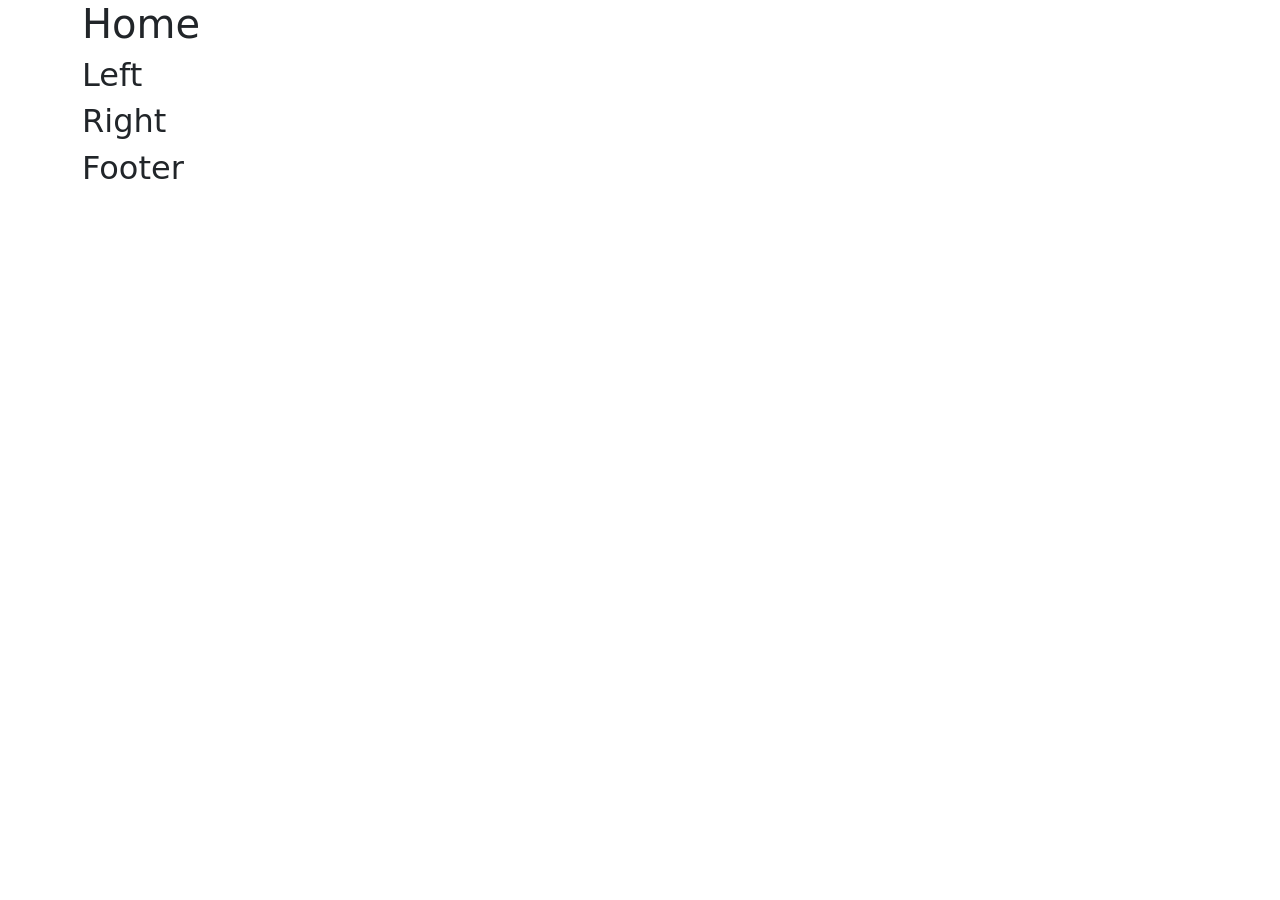
<file: Home.html>
<!DOCTYPE html>
<html lang="en">
<head>
    <!-- Required meta tags -->
    <meta charset="utf-8">
    <meta name="viewport" content="width=device-width, initial-scale=1">

    <!-- Bootstrap CSS-->
    <link href="https://cdn.jsdelivr.net/npm/bootstrap@5.0.2/dist/css/bootstrap.min.css" 
          rel="stylesheet" integrity="sha384-EVSTQN3/azprG1Anm3QDgpJLIm9Nao0Yz1ztcQTwFspd3yD65VohhpuuCOmLASjC" crossorigin="anonymous">
    
    <!-- Page title-->
    <title>Home</title>
</head>
<body>
    <div class="container">
        <div class="header">
            <h1>Home</h1>
        </div>
        <div class="content">
            <div class="left">
                <h2>Left</h2>
            </div>
            <div class="right">
                <h2>Right</h2>
            </div>
        </div>
        <div class="footer">
            <h2>Footer</h2>
        </div>
    </div>
    <script src="https://cdn.jsdelivr.net/npm/bootstrap@5.0.2/dist/js/bootstrap.bundle.min.js"
            integrity="sha384-MrcW6ZMFYlzcLA8Nl+NtUVF0sA7MsXsP1UyJoMp4YLEuNSfAP+JcXn/tWtIaxVXM"
            crossorigin="anonymous">
    </script>
</body>
</html>
</file>
